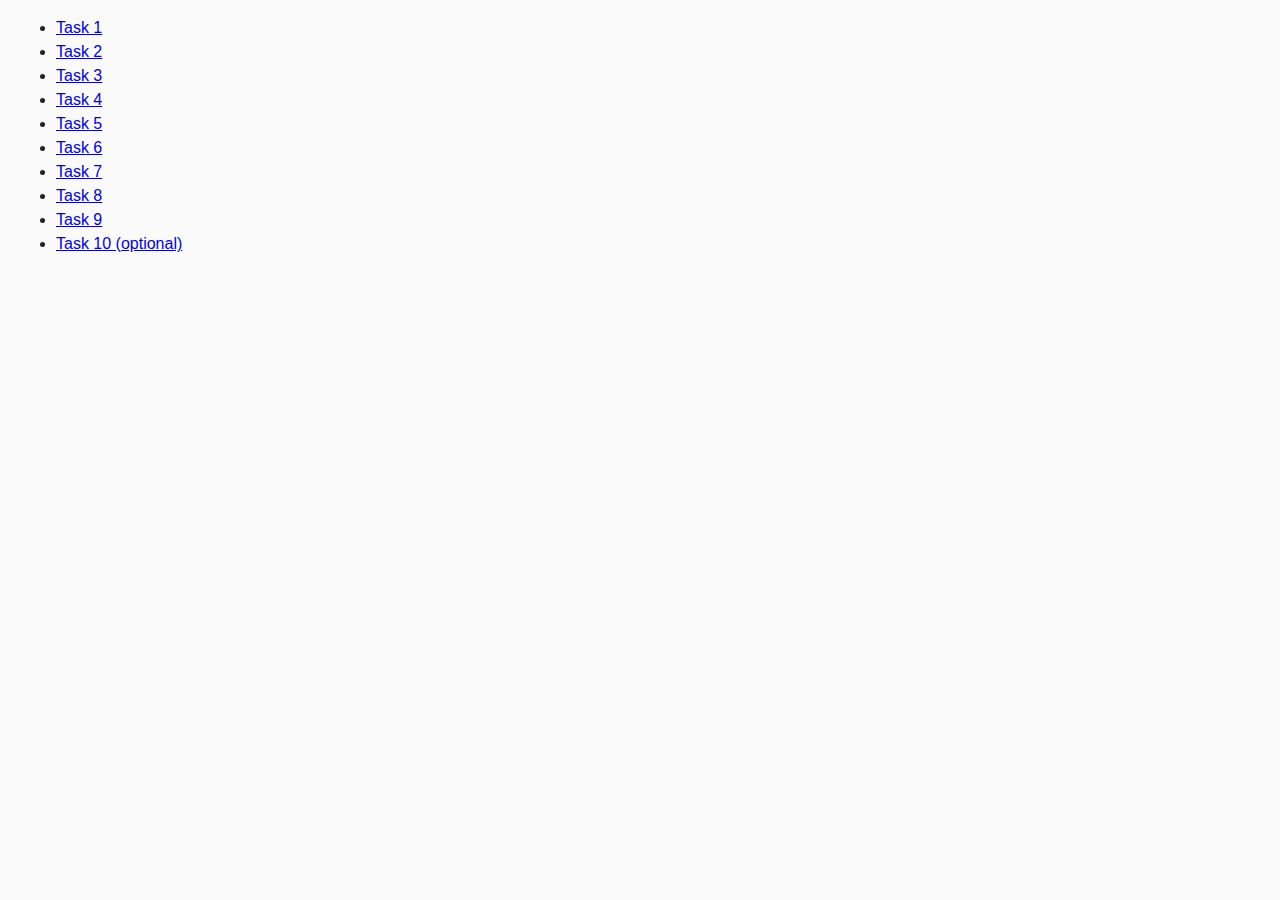
<file: index.html>
<!DOCTYPE html>
<html lang="ru">
  <head>
    <meta charset="UTF-8" />
    <meta http-equiv="X-UA-Compatible" content="IE=edge" />
    <meta name="viewport" content="width=device-width, initial-scale=1.0" />
    <title>Homework 6</title>
    <link rel="stylesheet" href="css/common.css" />
  </head>
  <body>
    <ul>
      <li><a href="task-01.html">Task 1</a></li>
      <li><a href="task-02.html">Task 2</a></li>
      <li><a href="task-03.html">Task 3</a></li>
      <li><a href="task-04.html">Task 4</a></li>
      <li><a href="task-05.html">Task 5</a></li>
      <li><a href="task-06.html">Task 6</a></li>
      <li><a href="task-07.html">Task 7</a></li>
      <li><a href="task-08.html">Task 8</a></li>
      <li><a href="task-09.html">Task 9</a></li>
      <li><a href="task-10.html">Task 10 (optional)</a></li>
    </ul>
  </body>
</html>
</file>
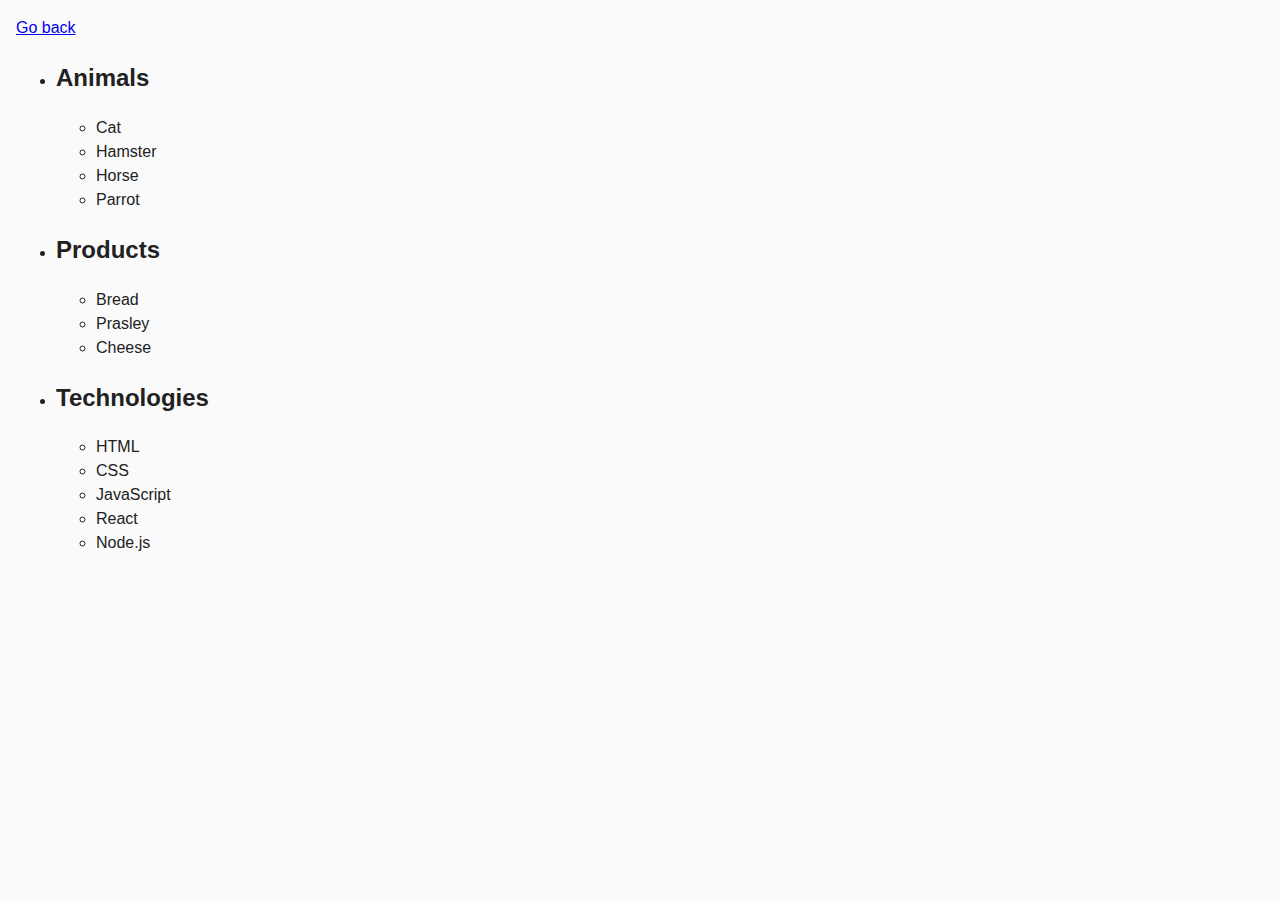
<file: task-01.html>
<!DOCTYPE html>
<html lang="ru">
  <head>
    <meta charset="UTF-8" />
    <meta http-equiv="X-UA-Compatible" content="IE=edge" />
    <meta name="viewport" content="width=device-width, initial-scale=1.0" />
    <title>Task 1</title>
    <link rel="stylesheet" href="css/common.css" />
  </head>
  <body>
    <p><a href="index.html">Go back</a></p>

    <ul id="categories">
      <li class="item">
        <h2>Animals</h2>

        <ul>
          <li>Cat</li>
          <li>Hamster</li>
          <li>Horse</li>
          <li>Parrot</li>
        </ul>
      </li>
      <li class="item">
        <h2>Products</h2>

        <ul>
          <li>Bread</li>
          <li>Prasley</li>
          <li>Cheese</li>
        </ul>
      </li>
      <li class="item">
        <h2>Technologies</h2>

        <ul>
          <li>HTML</li>
          <li>CSS</li>
          <li>JavaScript</li>
          <li>React</li>
          <li>Node.js</li>
        </ul>
      </li>
    </ul>

    <script src="js/task-01.js" type="module"></script>
  </body>
</html>
</file>
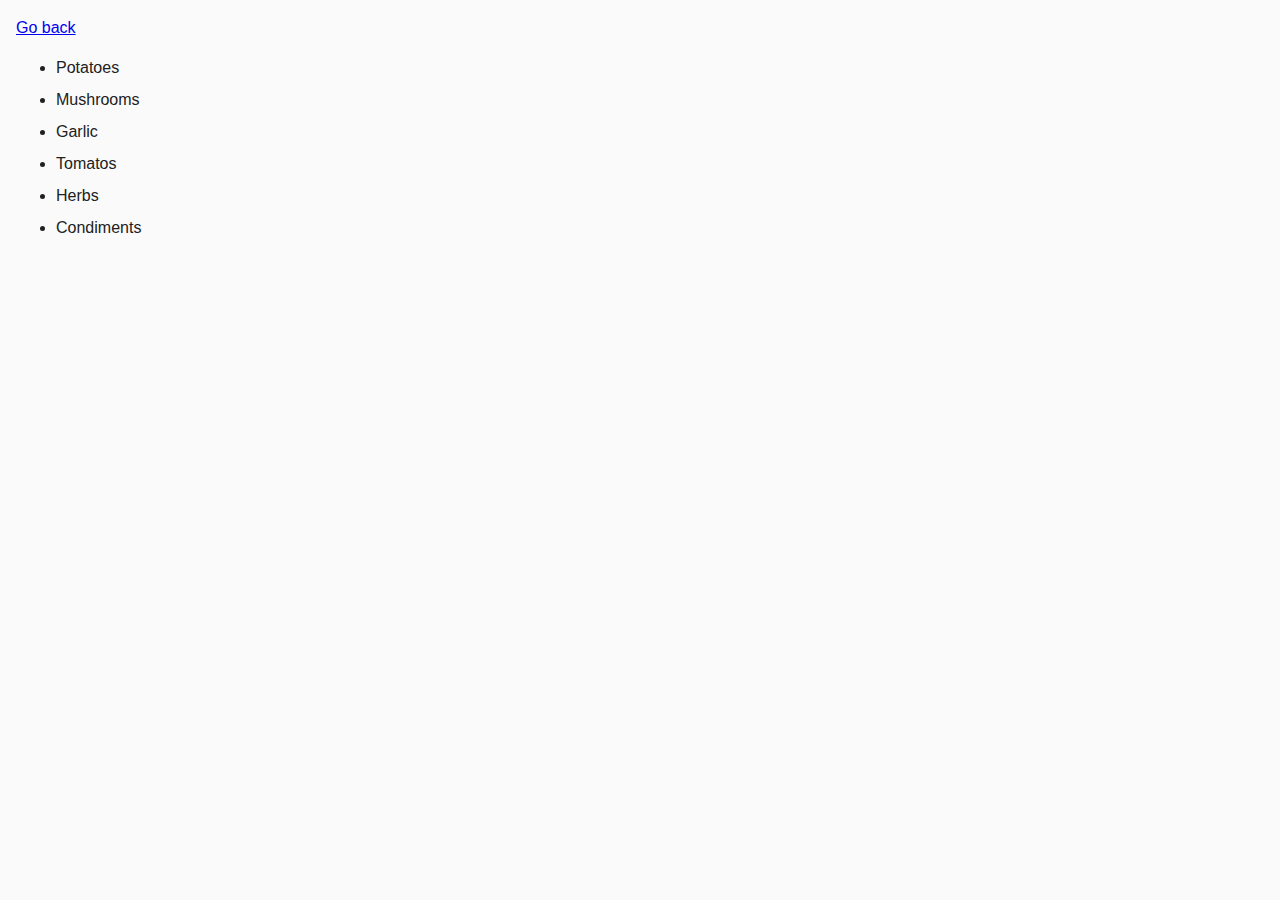
<file: task-02.html>
<!DOCTYPE html>
<html lang="ru">
  <head>
    <meta charset="UTF-8" />
    <meta http-equiv="X-UA-Compatible" content="IE=edge" />
    <meta name="viewport" content="width=device-width, initial-scale=1.0" />
    <title>Task 2</title>
    <link rel="stylesheet" href="css/common.css" />
    <style>
      .item {
        font-weight: 500;
      }

      .item:not(:last-child) {
        margin-bottom: 8px;
      }
    </style>
  </head>
  <body>
    <p><a href="index.html">Go back</a></p>

    <ul id="ingredients"></ul>

    <script src="js/task-02.js" type="module"></script>
  </body>
</html>
</file>
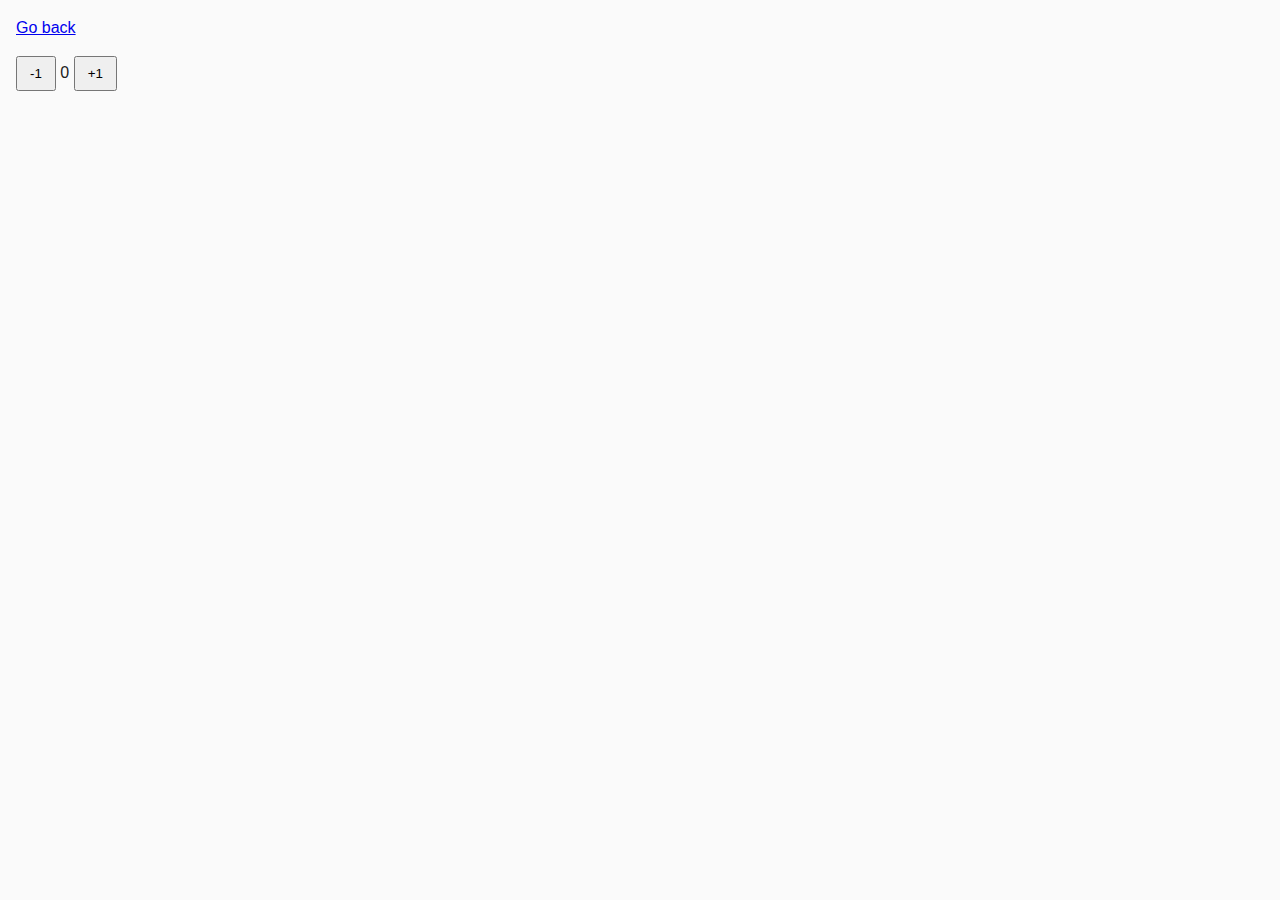
<file: task-04.html>
<!DOCTYPE html>
<html lang="ru">
  <head>
    <meta charset="UTF-8" />
    <meta http-equiv="X-UA-Compatible" content="IE=edge" />
    <meta name="viewport" content="width=device-width, initial-scale=1.0" />
    <title>Task 4</title>
    <link rel="stylesheet" href="css/common.css" />
  </head>
  <body>
    <p><a href="index.html">Go back</a></p>

    <div id="counter">
      <button type="button" data-action="decrement">-1</button>
      <span id="value">0</span>
      <button type="button" data-action="increment">+1</button>
    </div>

    <script src="js/task-04.js" type="module"></script>
  </body>
</html>
</file>
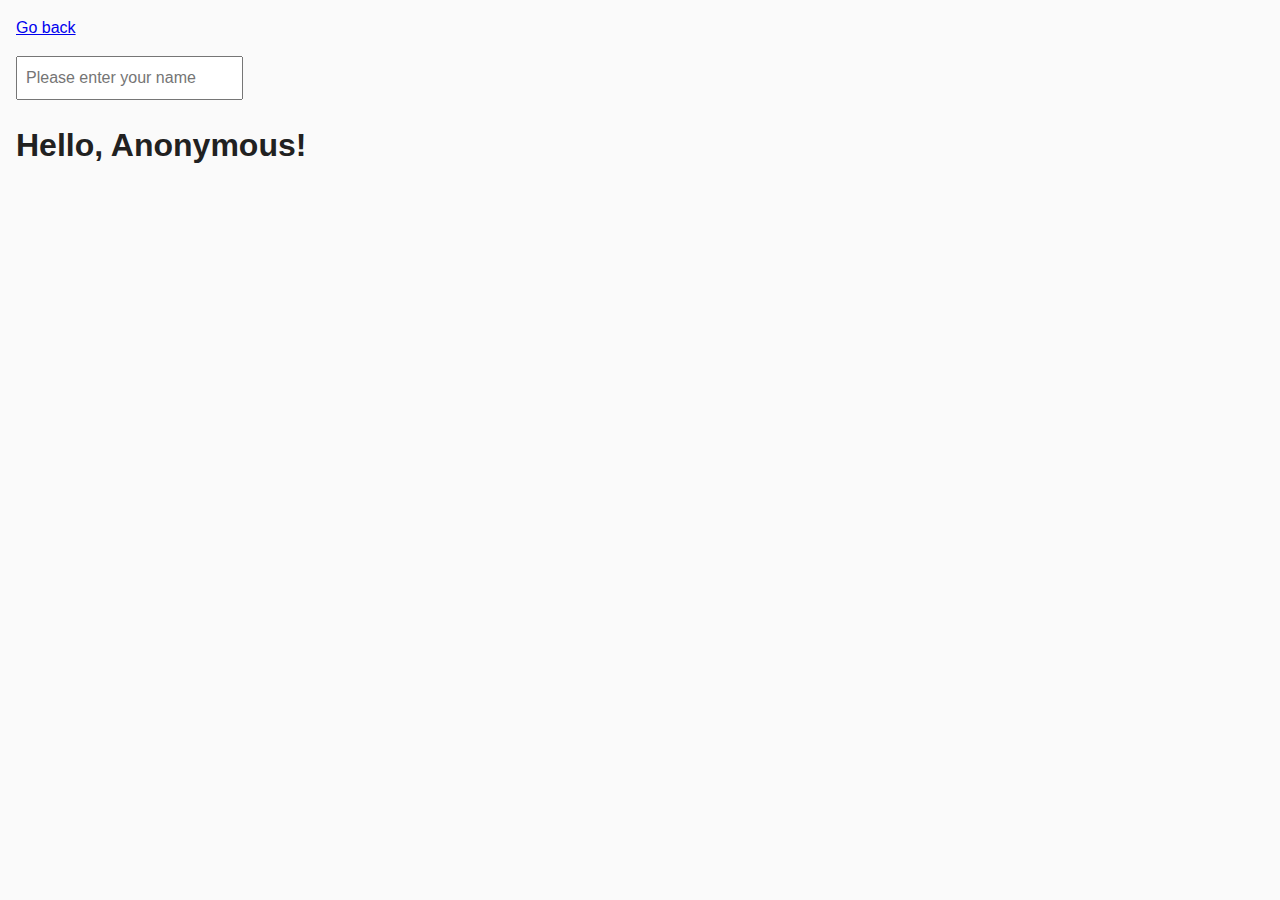
<file: task-05.html>
<!DOCTYPE html>
<html lang="ru">
  <head>
    <meta charset="UTF-8" />
    <meta http-equiv="X-UA-Compatible" content="IE=edge" />
    <meta name="viewport" content="width=device-width, initial-scale=1.0" />
    <title>Task 5</title>
    <link rel="stylesheet" href="css/common.css" />
  </head>
  <body>
    <p><a href="index.html">Go back</a></p>

    <input type="text" id="name-input" placeholder="Please enter your name" />
    <h1>Hello, <span id="name-output">Anonymous</span>!</h1>

    <script src="js/task-05.js" type="module"></script>
  </body>
</html>
</file>
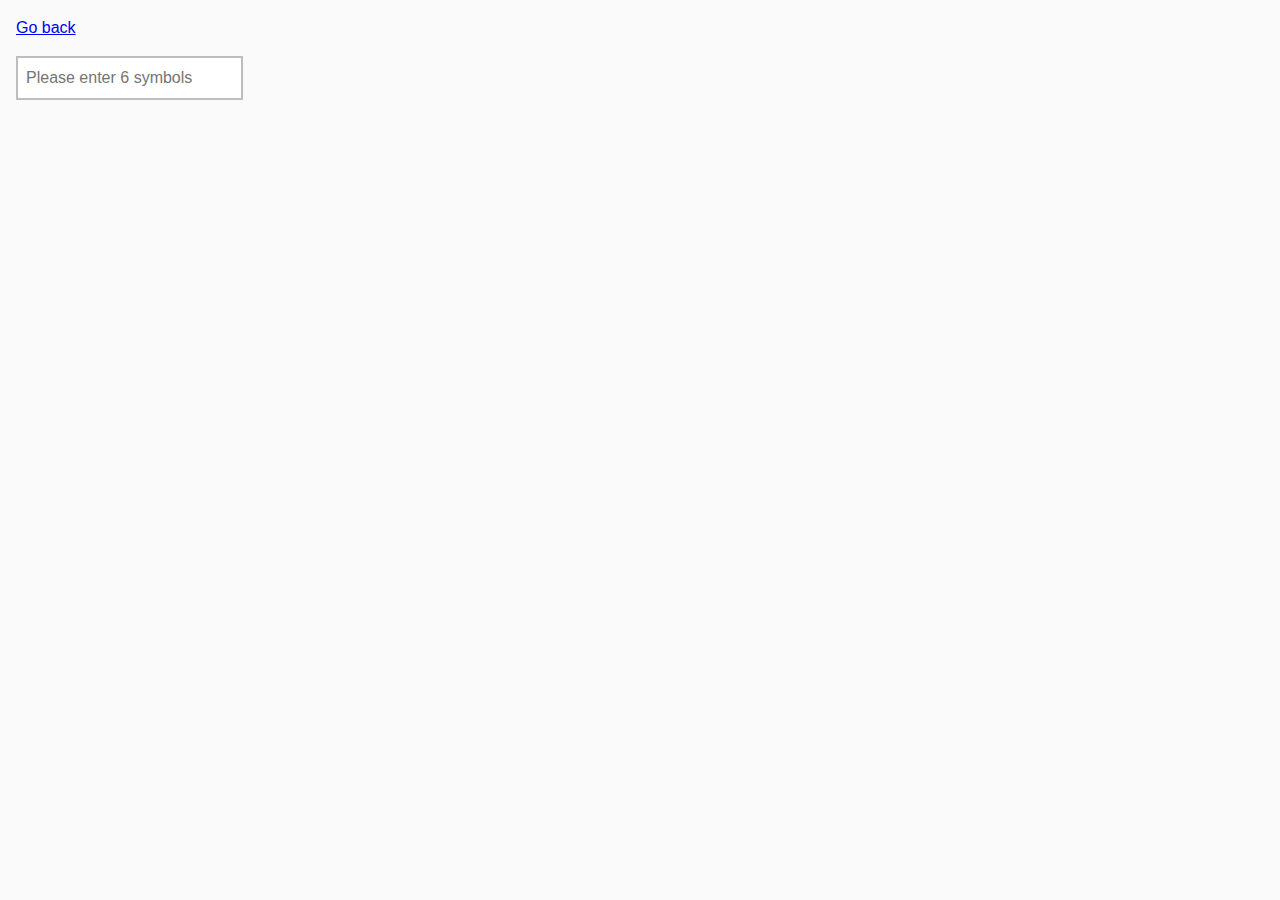
<file: task-06.html>
<!DOCTYPE html>
<html lang="ru">
  <head>
    <meta charset="UTF-8" />
    <meta http-equiv="X-UA-Compatible" content="IE=edge" />
    <meta name="viewport" content="width=device-width, initial-scale=1.0" />
    <title>Task 6</title>
    <link rel="stylesheet" href="css/common.css" />
    <style>
      #validation-input {
        border: 2px solid #bdbdbd;
      }

      #validation-input.valid {
        border-color: #4caf50;
      }

      #validation-input.invalid {
        border-color: #f44336;
      }
    </style>
  </head>
  <body>
    <p><a href="index.html">Go back</a></p>

    <input
      type="text"
      id="validation-input"
      data-length="6"
      placeholder="Please enter 6 symbols"
    />

    <script src="js/task-06.js" type="module"></script>
  </body>
</html>
</file>
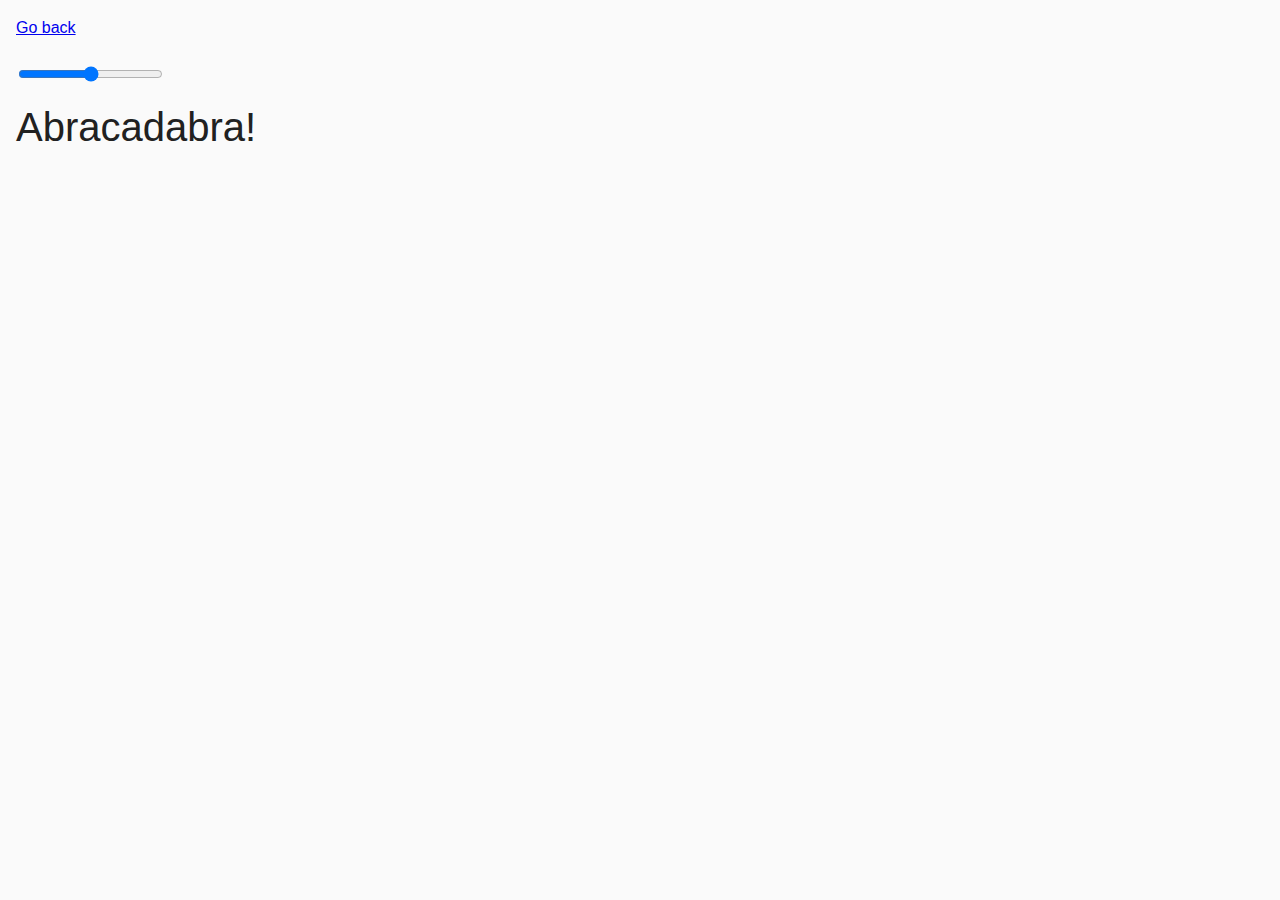
<file: task-07.html>
<!DOCTYPE html>
<html lang="ru">
  <head>
    <meta charset="UTF-8" />
    <meta http-equiv="X-UA-Compatible" content="IE=edge" />
    <meta name="viewport" content="width=device-width, initial-scale=1.0" />
    <title>Task 7</title>
    <link rel="stylesheet" href="css/common.css" />
  </head>
  <body>
    <p><a href="index.html">Go back</a></p>

    <input id="font-size-control" type="range" min="16" max="96" />
    <br />
    <span id="text">Abracadabra!</span>

    <script src="js/task-07.js" type="module"></script>
  </body>
</html>
</file>
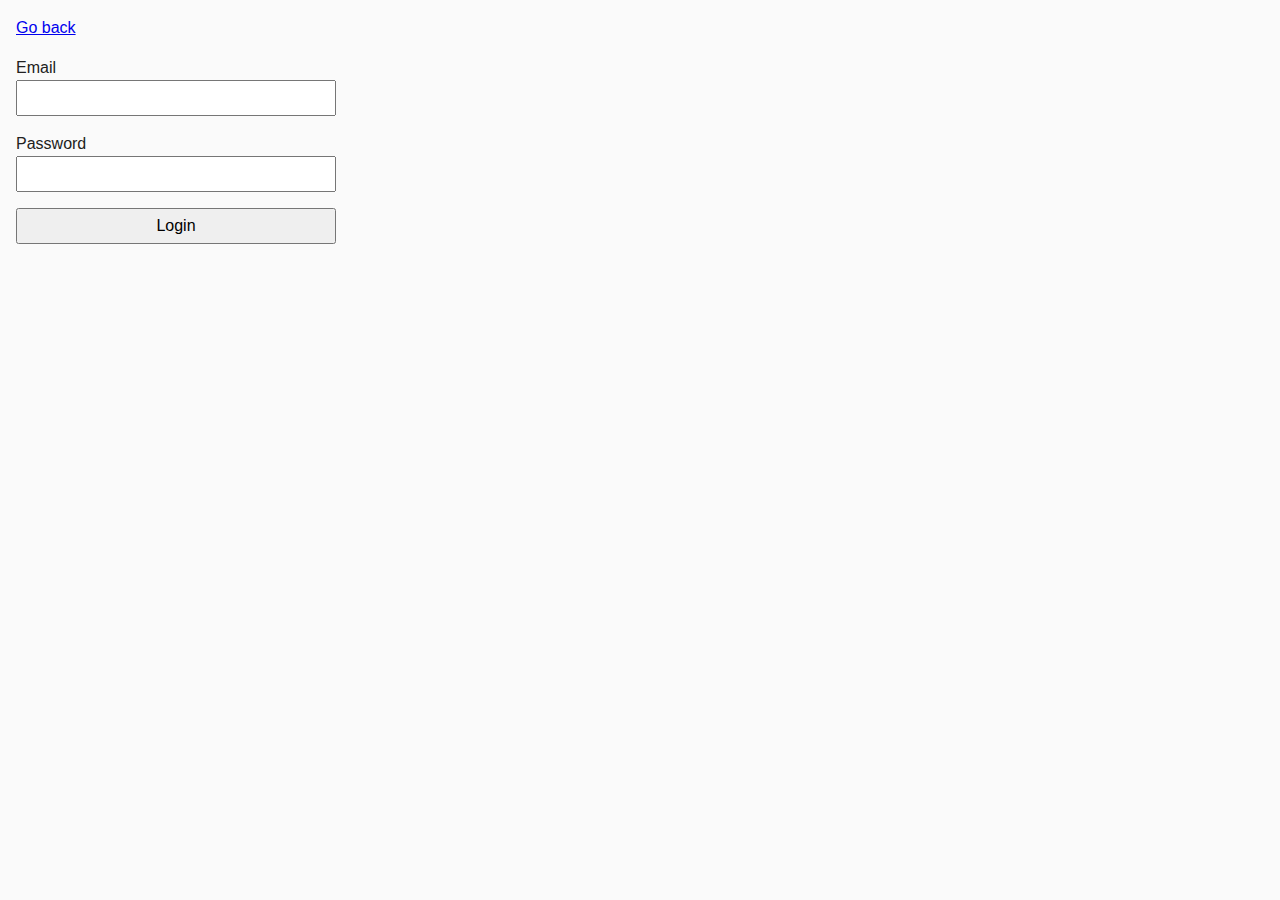
<file: task-08.html>
<!DOCTYPE html>
<html lang="ru">
  <head>
    <meta charset="UTF-8" />
    <meta http-equiv="X-UA-Compatible" content="IE=edge" />
    <meta name="viewport" content="width=device-width, initial-scale=1.0" />
    <title>Task 8</title>
    <link rel="stylesheet" href="css/common.css" />
    <style>
      .login-form {
        max-width: 320px;
        display: flex;
        flex-direction: column;
      }

      .login-form label {
        margin-bottom: 16px;
      }

      .login-form input,
      .login-form button {
        width: 100%;
        padding: 4px;
        font: inherit;
      }
    </style>
  </head>
  <body>
    <p><a href="index.html">Go back</a></p>

    <form class="login-form">
      <label>
        Email
        <input type="email" name="email" />
      </label>
      <label>
        Password
        <input type="password" name="password" />
      </label>
      <button type="submit">Login</button>
    </form>

    <script src="js/task-08.js" type="module"></script>
  </body>
</html>
</file>
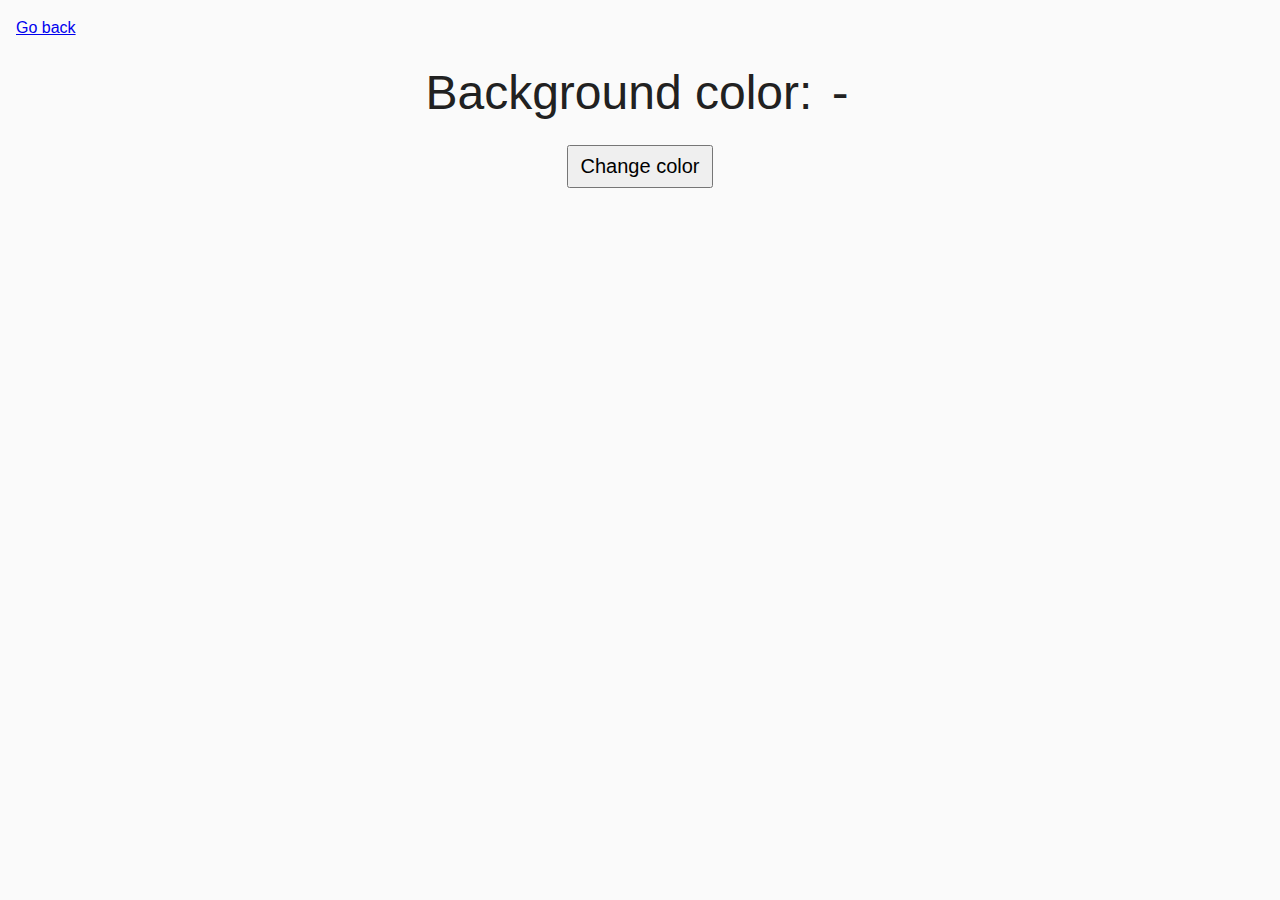
<file: task-09.html>
<!DOCTYPE html>
<html lang="ru">
  <head>
    <meta charset="UTF-8" />
    <meta http-equiv="X-UA-Compatible" content="IE=edge" />
    <meta name="viewport" content="width=device-width, initial-scale=1.0" />
    <title>Task 9</title>
    <link rel="stylesheet" href="css/common.css" />
    <style>
      .widget {
        text-align: center;
      }

      .widget p {
        margin-top: 0;
        margin-bottom: 16px;
        font-size: 48px;
      }

      .widget span {
        font-family: monospace;
      }

      .widget button {
        padding: 8px 12px;
        font-size: 20px;
        cursor: pointer;
      }
    </style>
  </head>
  <body>
    <p><a href="index.html">Go back</a></p>

    <div class="widget">
      <p>Background color: <span class="color">-</span></p>
      <button type="button" class="change-color">Change color</button>
    </div>

    <script src="js/task-09.js" type="module"></script>
  </body>
</html>
</file>
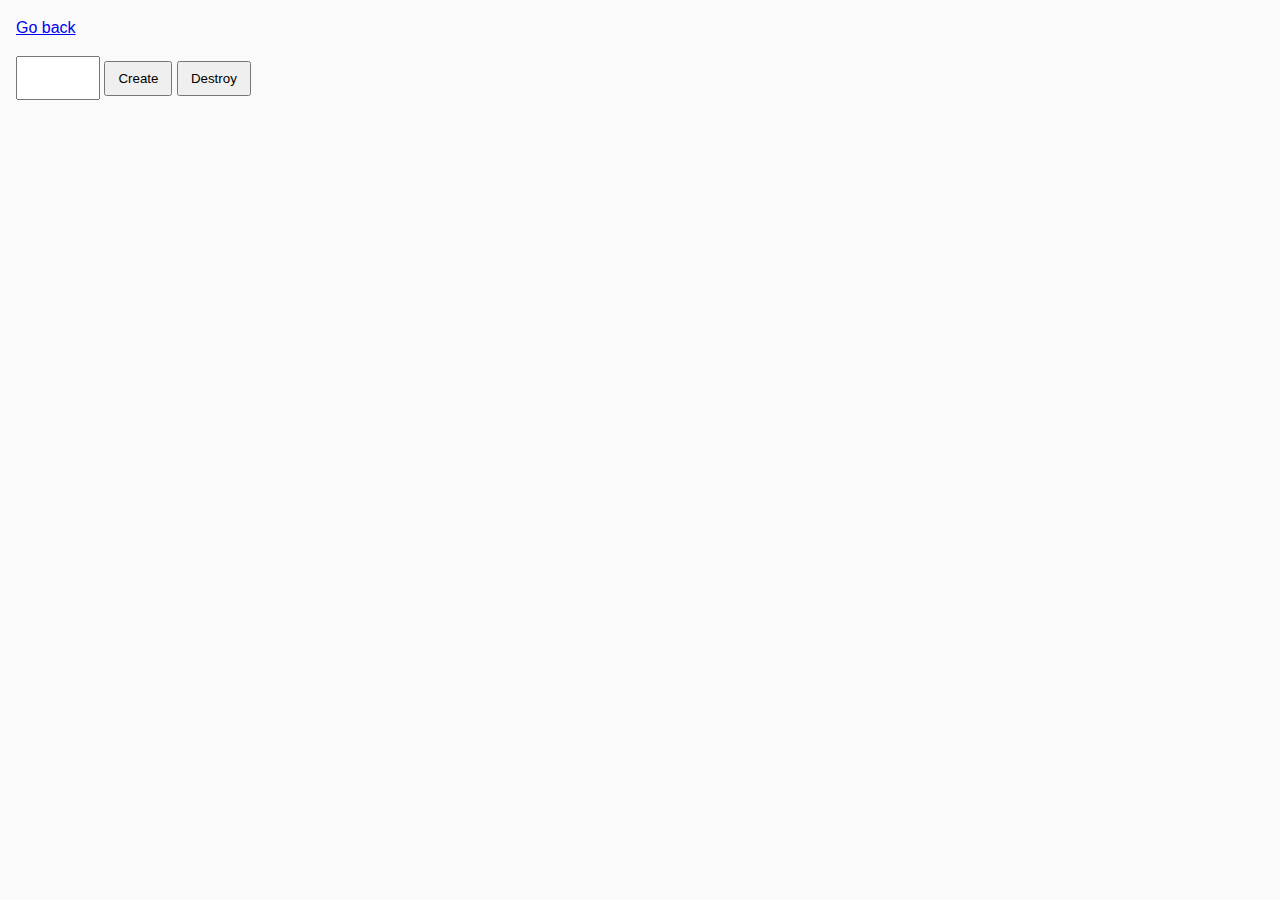
<file: task-10.html>
<!DOCTYPE html>
<html lang="ru">
  <head>
    <meta charset="UTF-8" />
    <meta http-equiv="X-UA-Compatible" content="IE=edge" />
    <meta name="viewport" content="width=device-width, initial-scale=1.0" />
    <title>Task 10 (optional)</title>
    <link rel="stylesheet" href="css/common.css" />
  </head>
  <body>
    <p><a href="index.html">Go back</a></p>

    <div id="controls">
      <input type="number" min="1" max="100" step="1" />
      <button type="button" data-create>Create</button>
      <button type="button" data-destroy>Destroy</button>
    </div>

    <div id="boxes"> </div>



    <script src="js/task-10.js" type="module"></script>
  </body>
</html>
</file>
<file: css/common.css>
* {
  box-sizing: border-box;
}

body {
  margin: 16px;
  font-family: -apple-system, BlinkMacSystemFont, 'Segoe UI', Roboto, Oxygen,
    Ubuntu, Cantarell, 'Open Sans', 'Helvetica Neue', sans-serif;
  -webkit-font-smoothing: antialiased;
  -moz-osx-font-smoothing: grayscale;
  background-color: #fafafa;
  color: #212121;
  line-height: 1.5;
}

input {
  padding: 8px;
  font: inherit;
}

button {
  padding: 8px 12px;
  cursor: pointer;
}

.gallery{
  flex-direction: column-reverse;
  background-color: rgb(0, 174, 255);
  margin: 30px;
  padding: 200px;
  font-size: 30px;
  text-align: center;
}

.task3 {
  font-size: 100px;
  color: rgb(0, 174, 255);
  text-align: center;
}
</file>
